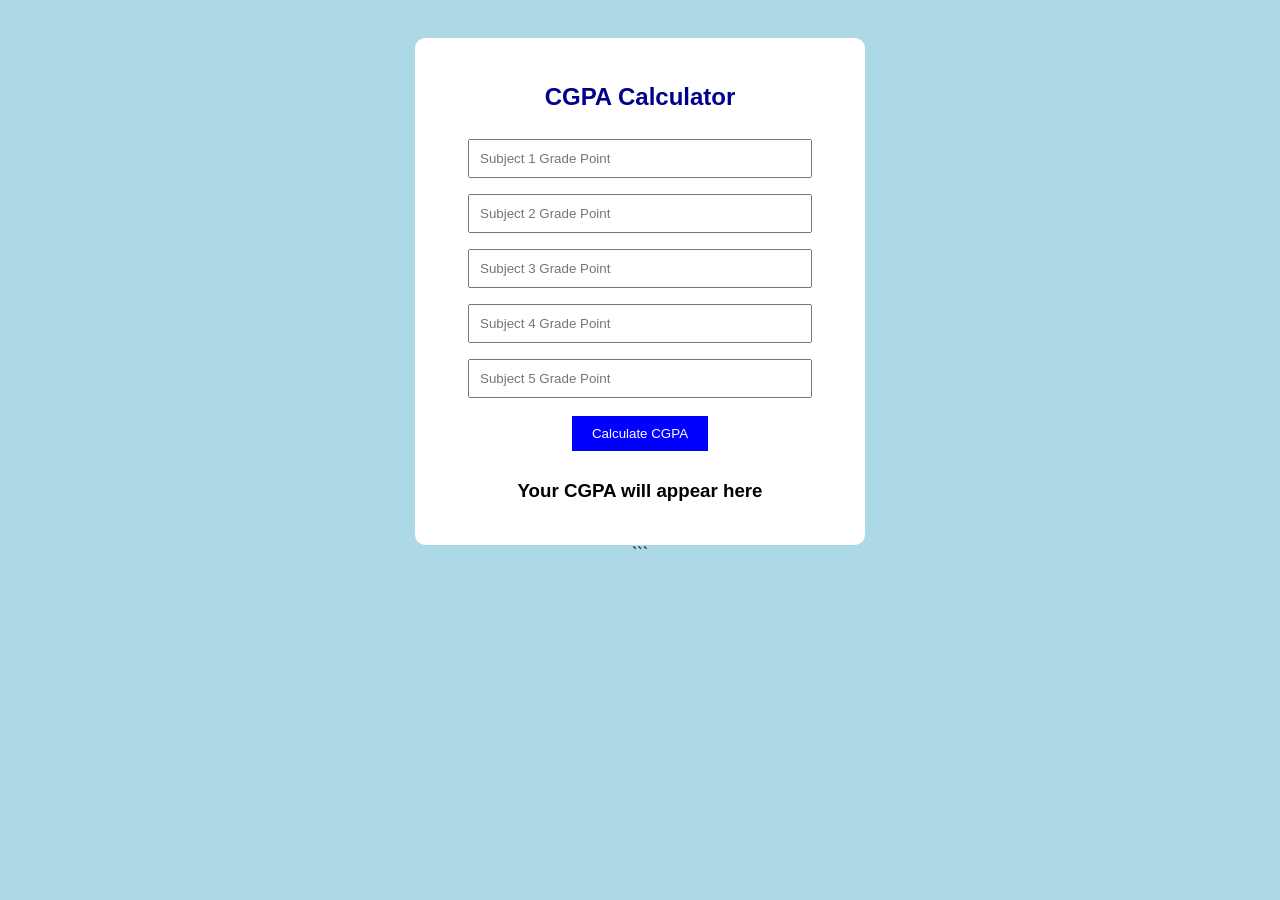
<file: index.html>
<!DOCTYPE html>
<html>
<head>
    <title>CGPA Calculator</title>

    <style>
        body {
            font-family: Arial;
            background: lightblue;
            text-align: center;
            padding: 30px;
        }

        .box {
            background: white;
            padding: 25px;
            border-radius: 10px;
            max-width: 400px;
            margin: auto;
        }

        input {
            padding: 10px;
            margin: 8px;
            width: 80%;
        }

        button {
            padding: 10px 20px;
            background: blue;
            color: white;
            border: none;
            cursor: pointer;
            margin: 10px;
        }

        h2 {
            color: darkblue;
        }
    </style>
</head>

<body>

    <div class="box">
        <h2>CGPA Calculator</h2>

        <input type="number" id="s1" placeholder="Subject 1 Grade Point"><br>
        <input type="number" id="s2" placeholder="Subject 2 Grade Point"><br>
        <input type="number" id="s3" placeholder="Subject 3 Grade Point"><br>
        <input type="number" id="s4" placeholder="Subject 4 Grade Point"><br>
        <input type="number" id="s5" placeholder="Subject 5 Grade Point"><br>

        <button onclick="calculate()">Calculate CGPA</button>

        <h3 id="result">Your CGPA will appear here</h3>
    </div>

    <script>
        function calculate() {
            let a = Number(document.getElementById("s1").value);
            let b = Number(document.getElementById("s2").value);
            let c = Number(document.getElementById("s3").value);
            let d = Number(document.getElementById("s4").value);
            let e = Number(document.getElementById("s5").value);

            if (
                document.getElementById("s1").value === "" ||
                document.getElementById("s2").value === "" ||
                document.getElementById("s3").value === "" ||
                document.getElementById("s4").value === "" ||
                document.getElementById("s5").value === ""
            ) {
                alert("Please enter all five grade points!");
                return;
            }

            if ([a, b, c, d, e].some(x => x < 0 || x > 10)) {
                alert("Grade points must be between 0 and 10!");
                return;
            }

            let cgpa = (a + b + c + d + e) / 5;

            document.getElementById("result").innerHTML =
                "Your CGPA is: " + cgpa.toFixed(2);
        }
    </script>

</body>
</html>
```
</file>
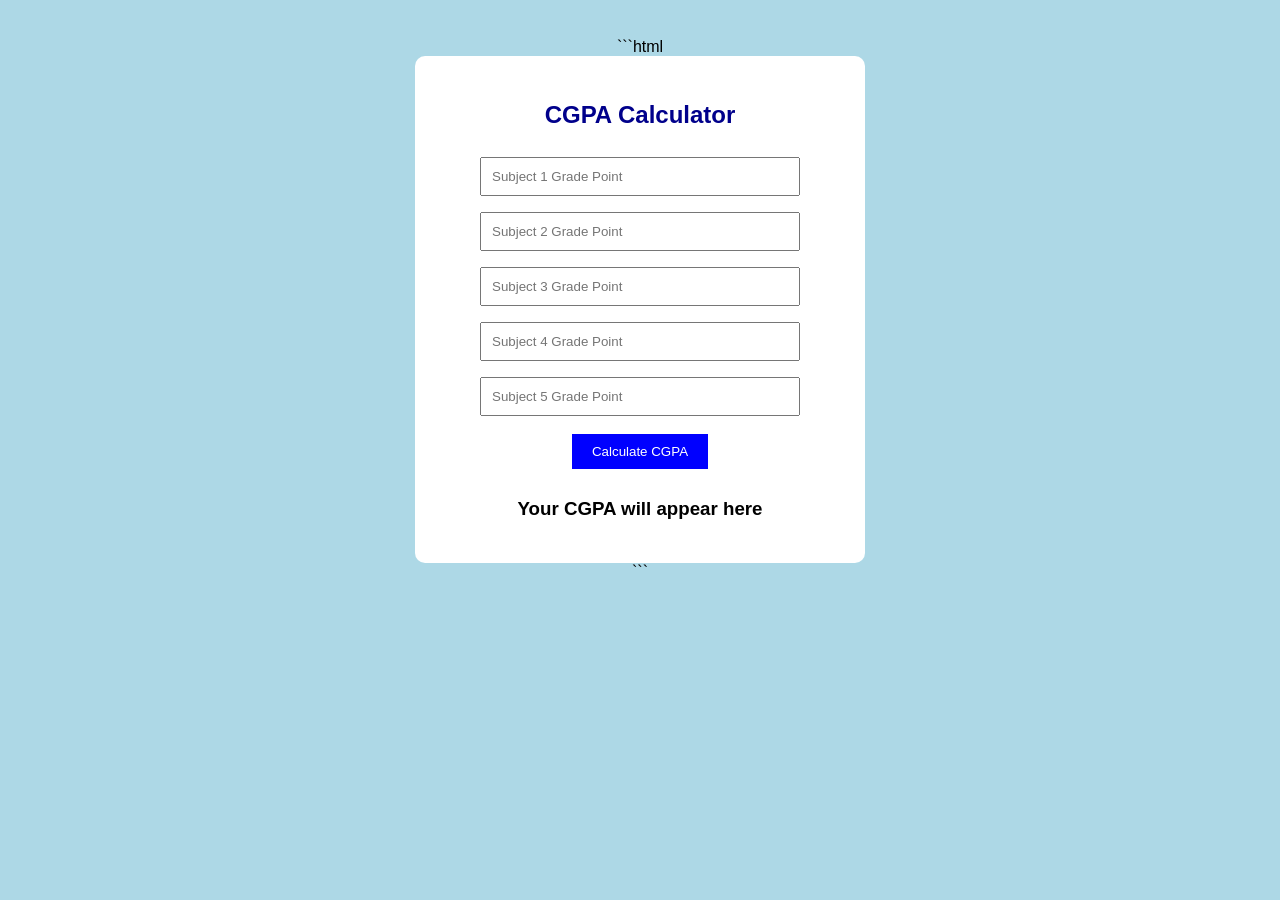
<file: cc/index1.html>
```html
<!DOCTYPE html>
<html>
<head>
    <title>CGPA Calculator</title>

    <style>
        body {
            font-family: Arial;
            background: lightblue;
            text-align: center;
            padding: 30px;
        }

        .box {
            background: white;
            padding: 25px;
            border-radius: 10px;
            max-width: 400px;
            margin: auto;
        }

        input {
            padding: 10px;
            margin: 8px;
            width: 80%;
        }

        button {
            padding: 10px 20px;
            background: blue;
            color: white;
            border: none;
            cursor: pointer;
            margin: 10px;
        }

        h2 {
            color: darkblue;
        }
    </style>
</head>

<body>

    <div class="box">
        <h2>CGPA Calculator</h2>

        <input type="number" id="s1" placeholder="Subject 1 Grade Point"><br>
        <input type="number" id="s2" placeholder="Subject 2 Grade Point"><br>
        <input type="number" id="s3" placeholder="Subject 3 Grade Point"><br>
        <input type="number" id="s4" placeholder="Subject 4 Grade Point"><br>
        <input type="number" id="s5" placeholder="Subject 5 Grade Point"><br>

        <button onclick="calculate()">Calculate CGPA</button>

        <h3 id="result">Your CGPA will appear here</h3>
    </div>

    <script>
        function calculate() {
            let a = Number(document.getElementById("s1").value);
            let b = Number(document.getElementById("s2").value);
            let c = Number(document.getElementById("s3").value);
            let d = Number(document.getElementById("s4").value);
            let e = Number(document.getElementById("s5").value);

            if (
                document.getElementById("s1").value === "" ||
                document.getElementById("s2").value === "" ||
                document.getElementById("s3").value === "" ||
                document.getElementById("s4").value === "" ||
                document.getElementById("s5").value === ""
            ) {
                alert("Please enter all five grade points!");
                return;
            }

            if ([a, b, c, d, e].some(x => x < 0 || x > 10)) {
                alert("Grade points must be between 0 and 10!");
                return;
            }

            let cgpa = (a + b + c + d + e) / 5;

            document.getElementById("result").innerHTML =
                "Your CGPA is: " + cgpa.toFixed(2);
        }
    </script>

</body>
</html>
```
</file>
